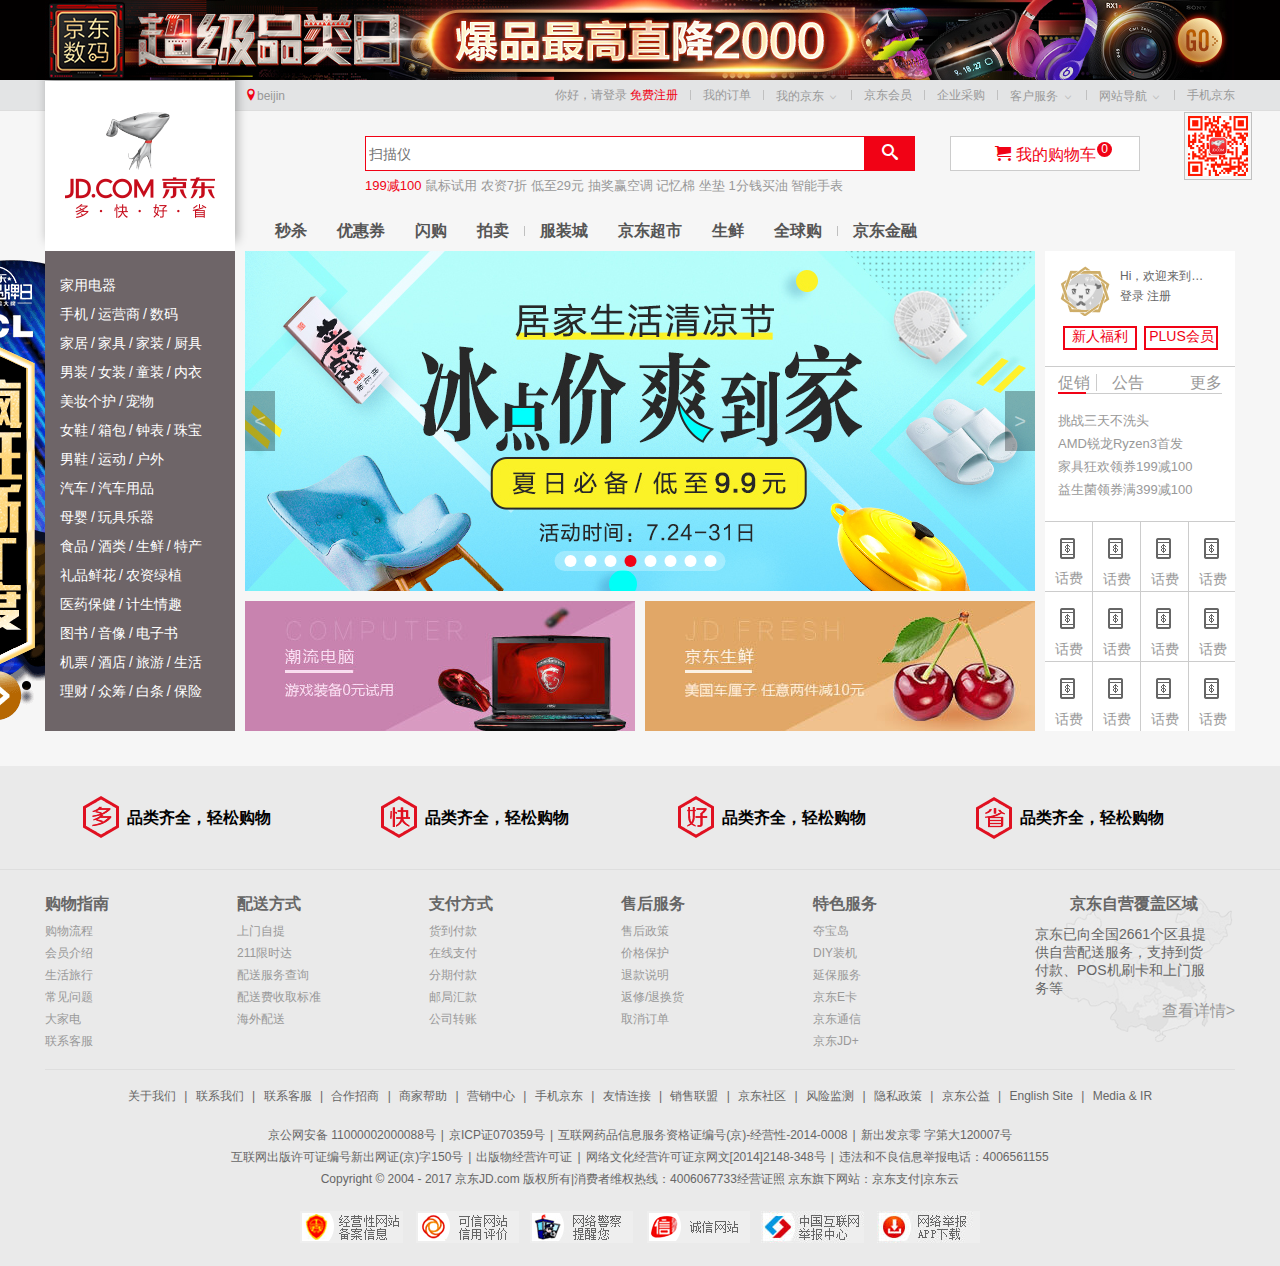
<file: index.html>
<!DOCTYPE html>
<html lang="en">
	<head>
		<meta charset="utf-8">
		<!-- keyword关键字 -->
		<meta name="Keywords" content="网上购物,网上商城,手机,笔记本,电脑,MP3,CD,VCD,DV,相机,数码,配件,手表,存储卡,京东"/>
		<!-- description -->
		<meta name="description" content="京东JD.COM-专业的综合网上购物商城,销售家电、数码通讯、电脑、家居百货、服装服饰、母婴、图书、食品等数万个品牌优质商品.便捷、诚信的服务，为您提供愉悦的网上购物体验!" />
		<title>京东(JD.COM)-综合网购首选-正品低价、品质保障、配送及时、轻松购物！</title>
		<!-- ico图标 -->
		<link rel="shortcut icon" href="favicon.ico" type="image/x-icons" />
		<!-- 引入css初始化文件 -->
		<link rel="stylesheet" href="css/normalize.css" />
		<!-- 头部和底部 结构基本相同	我们做基本的公共样式 -->
		<link rel="stylesheet" href="css/base.css" />
		<!-- 首页独有的公共样式 -->
		<link rel="stylesheet" href="css/index.css">
		<script type="text/javascript" src="is/topScroll.js"></script>
	</head>
	<body>
		<!-- 顶部搜索栏 -->
		<div class="nav">
			<div class="search-logo">
				<a href="#" class="search-logo-lk">京东，多快好省</a>
			</div>
			<div class="form">
				<input type="text" id="key" class="text" style="color: rgb(153, 153,153);">
				<span class="photo-search-btn">
					<form id="search-img-upload" method="get" action="#">
						<span class="upload-bg"></span>
						<input type="text" name="file" class="upload-trigger">
					</form>
				</span>
				<button class="button">
					<i class="iconfont"></i>
				</button>
			</div>
		</div>
		<!-- header 部分 start -->
		<header>
			<div id="" class="w">
				<a href="#">
					<img src="images/header.jpg" height="80" width="1190" alt="" />
				</a>
			</div>
		</header>
		<!-- 快速导航栏部分 start -->
		<div class="shortcut">
			<div class="w">
				<ul class="fl city">
					<li><i class="f10"></i><a href="#">beijin</a></li>
				</ul>
				<ul class="fr">
					<li>
						<a href="#">你好，请登录</a>
						<a href="#" class="f10">免费注册</a>
					</li>
					<li class="space"></li>
					<li>
						<a href="#">我的订单</a>
					</li>
					<li class="space"></li>
					<li>
						<a href="#">我的京东</a>
						<i></i>
					</li>
					<li class="space"></li>
					<li>
						<a href="#">京东会员</a>
					</li>
					
					<li class="space"></li>
					<li>
						<a href="#">企业采购</a>
					</li>
					<li class="space"></li>
					<li>
						<a href="#">客户服务</a>
						<i></i>
					</li>
					<li class="space"></li>
					<li>
						<a href="#">网站导航</a>
						<i></i>
					</li>
					<li class="space"></li>
					<li>
						<a href="#" class="mobile">手机京东
						 <img src="images/mobile.png" height="60" width="60" alt="">
						</a>
					</li>
				</ul>
			</div>
		</div>
		<!-- 中间头部分 start -->
		<div class="w middle">
			<div class="logo">
				<h1>	<!-- 提高权重	便利与搜索引擎优化 -->
					<a href="#"></a>
				</h1>
			</div>
			<!-- 搜索 -->
			<div class="form">
				<input type="text" placeholder="扫描仪" />
				<button><i></i></button>	<!-- 按钮的意识（双标签）等价于<input type="button" value="" /> -->
			</div>
			<!-- 购物车 -->
			<div class="shopCar">
				<i></i><a href="#" class="f10">我的购物车</a><span>0</span>
			</div>
			<!-- 关键词 -->
			<div class="hotWords">
				<a href="#" class="f10">199减100</a>
				<a href="#">鼠标试用</a>
				<a href="#">农资7折</a>
				<a href="#">低至29元</a>
				<a href="#">抽奖赢空调</a>
				<a href="#">记忆棉</a>
				<a href="#">坐垫</a>
				<a href="#">1分钱买油</a>
				<a href="#">智能手表</a>
			</div>
			<!-- 小导航部分 -->
			<div class="navitems">
				<ul>
					<li><a href="#">秒杀</a></li>
					<li><a href="#">优惠券</a></li>
					<li><a href="#">闪购</a></li>
					<li><a href="#">拍卖</a></li>
					<li class="space"></li>
					<li><a href="#">服装城</a></li>
					<li><a href="#">京东超市</a></li>
					<li><a href="#">生鲜</a></li>
					<li><a href="#">全球购</a></li>
					<li class="space"></li>
					<li><a href="#">京东金融</a></li>
				</ul>
			</div>
		</div>
		<!-- 首页中间部分 -->
		<div class="w grid">
			<div class="grid-col1 fl">
				<ul>
					<div class="ad">
						<img src="images/ad-l.png" alt="">
						<div class="ad-r"></div>
					</div>
					<li><a href="#">家用电器</a></li>
					<li><a href="#">手机</a>/<a href="#">运营商</a>/<a href="#">数码</a></li>
					<li><a href="#">家居</a>/<a href="#">家具</a>/<a href="#">家装</a>/<a href="#">厨具</a></li>
					<li><a href="#">男装</a>/<a href="#">女装</a>/<a href="#">童装</a>/<a href="#">内衣</a></li>
					<li><a href="#">美妆个护</a>/<a href="#">宠物</a></li>
					<li><a href="#">女鞋</a>/<a href="#">箱包</a>/<a href="#">钟表</a>/<a href="#">珠宝</a></li>
					<li><a href="#">男鞋</a>/<a href="#">运动</a>/<a href="#">户外</a></li>
					<li><a href="#">汽车</a>/<a href="#">汽车用品</a></li>
					<li><a href="#">母婴</a>/<a href="#">玩具乐器</a></li>
					<li><a href="#">食品</a>/<a href="#">酒类</a>/<a href="#">生鲜</a>/<a href="#">特产</a></li>
					<li><a href="#">礼品鲜花</a>/<a href="#">农资绿植</a></li>
					<li><a href="#">医药保健</a>/<a href="#">计生情趣</a></li>
					<li><a href="#">图书</a>/<a href="#">音像</a>/<a href="#">电子书</a></li>
					<li><a href="#">机票</a>/<a href="#">酒店</a>/<a href="#">旅游</a>/<a href="#">生活</a></li>
					<li><a href="#">理财</a>/<a href="#">众筹</a>/<a href="#">白条</a>/<a href="#">保险</a></li>
				</ul>
			</div>
			<div class="grid-col2 fl">
				<div class="grid-col2-t">
					<img src="./images/banner.jpg" height="340" width="790" alt="">
					<a href="#" class="arrow-r">></a>
					<a href="#" class="arrow-l"><</a>
					<ul class="circle">
						<li><a href="#"></a></li>
						<li><a href="#"></a></li>
						<li><a href="#"></a></li>
						<li class="current"><a href="#"></a></li>
						<li><a href="#"></a></li>
						<li><a href="#"></a></li>
						<li><a href="#"></a></li>
						<li><a href="#"></a></li>
					</ul>
				</div>
				<div class="grid-col2-b">
					<div>
						<img src="images/l.jpg" height="130" width="390" alt="">
					</div>
					<div>
						<img src="images/r.jpg" height="130" width="390" alt="">
					</div>
				</div>
			</div>
			<div class="grid-col3 fr">
				<div class="login">
					<div class="login-t">
						Hi，欢迎来到京东！<br />
						<a href="#">登录</a>
						<a href="#">注册</a>
						<a href="#" class="user-info">
							<img src="./images/no_login.jpg" alt="">
						</a>
					</div>
					<div class="login-b">
						<a href="#">新人福利</a>
						<a href="#">PLUS会员</a>
					</div>
				</div>
				<div class="news">
					<div class="news-t">
						<a href="#" class="first">促销</a>
						<a href="#" class="last">公告</a>
						<a href="#" class="more">更多</a>
						<div></div>
					</div>
					<div class="news-b">
						<ul>
							<li><a href="#">挑战三天不洗头</a></li>
							<li><a href="#">AMD锐龙Ryzen3首发</a></li>
							<li><a href="#">家具狂欢领券199减100</a></li>
							<li><a href="#">益生菌领券满399减100</a></li>
						</ul>
					</div>
				</div>
			<!-- 服务扩展模块 -->
			<div class="expand">
				<ul>
					<li>
						<a href="#">
							<i></i>
							<span>话费</span>
						</a>
					</li>
					<li>
						<a href="#">
							<i></i>
							<span>话费</span>
						</a>
					</li>
					<li>
						<a href="#">
							<i></i>
							<span>话费</span>
						</a>
					</li>
					<li>
						<a href="#">
							<i></i>
							<span>话费</span>
						</a>
					</li>
					<li>
						<a href="#">
							<i></i>
							<span>话费</span>
						</a>
					</li>
					<li>
						<a href="#">
							<i></i>
							<span>话费</span>
						</a>
					</li>
					<li>
						<a href="#">
							<i></i>
							<span>话费</span>
						</a>
					</li>
					<li>
						<a href="#">
							<i></i>
							<span>话费</span>
						</a>
					</li>
					<li>
						<a href="#">
							<i></i>
							<span>话费</span>
						</a>
					</li>
					<li>
						<a href="#">
							<i></i>
							<span>话费</span>
						</a>
					</li>
					<li>
						<a href="#">
							<i></i>
							<span>话费</span>
						</a>
					</li>
					<li>
						<a href="#">
							<i></i>
							<span>话费</span>
						</a>
					</li>
				</ul>
			</div>
			</div>
		</div>
		<!-- 页面底部分 -->
		<footer>
			<!-- 服务模块 -->
			<div class="service">
				<div class="w">
					<ul>
						<li>
							<h5>多</h5>
							<p>品类齐全，轻松购物</P>
						</li>
						<li>
							<h5>多</h5>
							<p>品类齐全，轻松购物</P>
						</li>
						<li>
							<h5>多</h5>
							<p>品类齐全，轻松购物</P>
						</li>
						<li>
							<h5>多</h5>
							<p>品类齐全，轻松购物</P>
						</li>
					</ul>
				</div>
			</div>
			<!-- 帮助模块 -->
			<div class="w help">
				<div class="fl">
					<dl>
						<dd>购物指南</dd>
						<dt><a href="#">购物流程</a></dt>
						<dt><a href="#">会员介绍</a></dt>
						<dt><a href="#">生活旅行</a></dt>
						<dt><a href="#">常见问题</a></dt>
						<dt><a href="#">大家电</a></dt>
						<dt><a href="#">联系客服</a></dt>
					</dl><dl>
						<dd>配送方式</dd>
						<dt><a href="#">上门自提</a></dt>
						<dt><a href="#">211限时达</a></dt>
						<dt><a href="#">配送服务查询</a></dt>
						<dt><a href="#">配送费收取标准</a></dt>
						<dt><a href="#">海外配送</a></dt>
					</dl><dl>
						<dd>支付方式</dd>
						<dt><a href="#">货到付款</a></dt>
						<dt><a href="#">在线支付</a></dt>
						<dt><a href="#">分期付款</a></dt>
						<dt><a href="#">邮局汇款</a></dt>
						<dt><a href="#">公司转账</a></dt>
					</dl><dl>
						<dd>售后服务</dd>
						<dt><a href="#">售后政策</a></dt>
						<dt><a href="#">价格保护</a></dt>
						<dt><a href="#">退款说明</a></dt>
						<dt><a href="#">返修/退换货</a></dt>
						<dt><a href="#">取消订单</a></dt>
					</dl><dl>
						<dd>特色服务</dd>
						<dt><a href="#">夺宝岛</a></dt>
						<dt><a href="#">DIY装机</a></dt>
						<dt><a href="#">延保服务</a></dt>
						<dt><a href="#">京东E卡</a></dt>
						<dt><a href="#">京东通信</a></dt>
						<dt><a href="#">京东JD+</a></dt>
					</dl>
				</div>
				<div class="fr coverage">
					<h5>京东自营覆盖区域</h5>
					<p>京东已向全国2661个区县提供自营配送服务，支持到货付款、POS机刷卡和上门服务等</p>
					<a href="#">查看详情></a>
				</div>
			</div>
			<!-- 版权 -->
			<div class="w copyright">
				<p>
					<a href="#">关于我们</a>
					<span>|</span>
					<a href="#">联系我们</a>
					<span>|</span>
					<a href="#">联系客服</a>
					<span>|</span>
					<a href="#">合作招商</a>
					<span>|</span>
					<a href="#">商家帮助</a>
					<span>|</span>
					<a href="#">营销中心</a>
					<span>|</span>
					<a href="#">手机京东</a>
					<span>|</span>
					<a href="#">友情连接</a>
					<span>|</span>
					<a href="#">销售联盟</a>
					<span>|</span>
					<a href="#">京东社区</a>
					<span>|</span>
					<a href="#">风险监测</a>
					<span>|</span>
					<a href="#">隐私政策</a>
					<span>|</span>
					<a href="#">京东公益</a>
					<span>|</span>
					<a href="#">English Site</a>
					<span>|</span>
					<a href="#">Media & IR</a>
				</p>
				<div>
					<p>京公网安备 11000002000088号<span>|</span>京ICP证070359号<span>|</span>互联网药品信息服务资格证编号(京)-经营性-2014-0008<span>|</span>新出发京零 字第大120007号</p>
					<p>互联网出版许可证编号新出网证(京)字150号<span>|</span>出版物经营许可证<span>|</span>网络文化经营许可证京网文[2014]2148-348号<span>|</span>违法和不良信息举报电话：4006561155</p>
					<p>Copyright © 2004 - 2017  京东JD.com 版权所有|消费者维权热线：4006067733经营证照 京东旗下网站：京东支付|京东云</p>
				</div>
				<p class="foot-icon">
					<a href="#"></a>
					<a href="#"></a>
					<a href="#"></a>
					<a href="#"></a>
					<a href="#"></a>
					<a href="#"></a>
				</p>
			</div>
		</footer>
	</body>
</html>
</file>
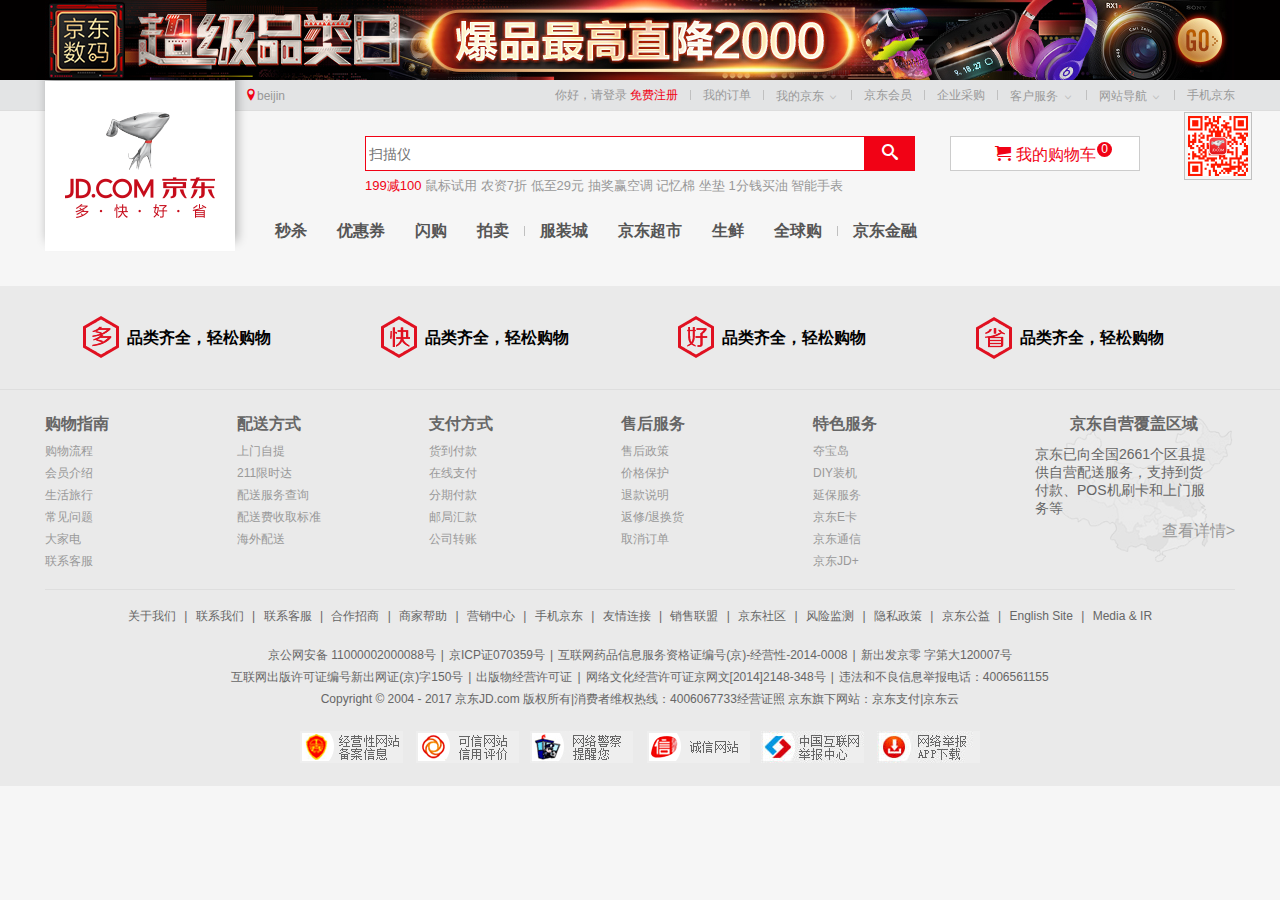
<file: public.html>
<!DOCTYPE html>
<html lang="en">
	<head>
		<meta charset="utf-8">
		<!-- keyword关键字 -->
		<meta name="Keywords" content="网上购物,网上商城,手机,笔记本,电脑,MP3,CD,VCD,DV,相机,数码,配件,手表,存储卡,京东"/>
		<!-- description -->
		<meta name="description" content="京东JD.COM-专业的综合网上购物商城,销售家电、数码通讯、电脑、家居百货、服装服饰、母婴、图书、食品等数万个品牌优质商品.便捷、诚信的服务，为您提供愉悦的网上购物体验!" />
		<!-- ico图标 -->
		<link rel="shortcut icon" href="favicon.ico" type="image/x-icons" />
		<!-- 引入css初始化文件 -->
		<link rel="stylesheet" href="css/normalize.css" />
		<!-- 头部和底部 结构基本相同	我们做基本的公共样式 -->
		<link rel="stylesheet" href="css/base.css" />
		<title>京东(JD.COM)-综合网购首选-正品低价、品质保障、配送及时、轻松购物！</title>
	</head>
	<body>
		<!-- header 部分 start -->
		<header>
			<div id="" class="w">
				<a href="#">
					<img src="images/header.jpg" height="80" width="1190" alt="" />
				</a>
			</div>
		</header>
		<!-- 快速导航栏部分 start -->
		<div class="shortcut">
			<div class="w">
				<ul class="fl city">
					<li><i class="f10"></i><a href="#">beijin</a></li>
				</ul>
				<ul class="fr">
					<li>
						<a href="#">你好，请登录</a>
						<a href="#" class="f10">免费注册</a>
					</li>
					<li class="space"></li>
					<li>
						<a href="#">我的订单</a>
					</li>
					<li class="space"></li>
					<li>
						<a href="#">我的京东</a>
						<i></i>
					</li>
					<li class="space"></li>
					<li>
						<a href="#">京东会员</a>
					</li>
					
					<li class="space"></li>
					<li>
						<a href="#">企业采购</a>
					</li>
					<li class="space"></li>
					<li>
						<a href="#">客户服务</a>
						<i></i>
					</li>
					<li class="space"></li>
					<li>
						<a href="#">网站导航</a>
						<i></i>
					</li>
					<li class="space"></li>
					<li>
						<a href="#" class="mobile">手机京东
						 <img src="images/mobile.png" height="60" width="60" alt="">
						</a>
					</li>
				</ul>
			</div>
		</div>
		<!-- 中间头部分 start -->
		<div class="w middle">
			<div class="logo">
				<h1>	<!-- 提高权重	便利与搜索引擎优化 -->
					<a href="#"></a>
				</h1>
			</div>
			<!-- 搜索 -->
			<div class="form">
				<input type="text" placeholder="扫描仪" />
				<button><i></i></button>	<!-- 按钮的意识（双标签）等价于<input type="button" value="" /> -->
			</div>
			<!-- 购物车 -->
			<div class="shopCar">
				<i></i><a href="#" class="f10">我的购物车</a><span>0</span>
			</div>
			<!-- 关键词 -->
			<div class="hotWords">
				<a href="#" class="f10">199减100</a>
				<a href="#">鼠标试用</a>
				<a href="#">农资7折</a>
				<a href="#">低至29元</a>
				<a href="#">抽奖赢空调</a>
				<a href="#">记忆棉</a>
				<a href="#">坐垫</a>
				<a href="#">1分钱买油</a>
				<a href="#">智能手表</a>
			</div>
			<!-- 小导航部分 -->
			<div class="navitems">
				<ul>
					<li><a href="#">秒杀</a></li>
					<li><a href="#">优惠券</a></li>
					<li><a href="#">闪购</a></li>
					<li><a href="#">拍卖</a></li>
					<li class="space"></li>
					<li><a href="#">服装城</a></li>
					<li><a href="#">京东超市</a></li>
					<li><a href="#">生鲜</a></li>
					<li><a href="#">全球购</a></li>
					<li class="space"></li>
					<li><a href="#">京东金融</a></li>
				</ul>
			</div>
		</div>
		<!-- 页面底部分 -->
		<footer>
			<!-- 服务模块 -->
			<div class="service">
				<div class="w">
					<ul>
						<li>
							<h5>多</h5>
							<p>品类齐全，轻松购物</P>
						</li>
						<li>
							<h5>多</h5>
							<p>品类齐全，轻松购物</P>
						</li>
						<li>
							<h5>多</h5>
							<p>品类齐全，轻松购物</P>
						</li>
						<li>
							<h5>多</h5>
							<p>品类齐全，轻松购物</P>
						</li>
					</ul>
				</div>
			</div>
			<!-- 帮助模块 -->
			<div class="w help">
				<div class="fl">
					<dl>
						<dd>购物指南</dd>
						<dt><a href="#">购物流程</a></dt>
						<dt><a href="#">会员介绍</a></dt>
						<dt><a href="#">生活旅行</a></dt>
						<dt><a href="#">常见问题</a></dt>
						<dt><a href="#">大家电</a></dt>
						<dt><a href="#">联系客服</a></dt>
					</dl><dl>
						<dd>配送方式</dd>
						<dt><a href="#">上门自提</a></dt>
						<dt><a href="#">211限时达</a></dt>
						<dt><a href="#">配送服务查询</a></dt>
						<dt><a href="#">配送费收取标准</a></dt>
						<dt><a href="#">海外配送</a></dt>
					</dl><dl>
						<dd>支付方式</dd>
						<dt><a href="#">货到付款</a></dt>
						<dt><a href="#">在线支付</a></dt>
						<dt><a href="#">分期付款</a></dt>
						<dt><a href="#">邮局汇款</a></dt>
						<dt><a href="#">公司转账</a></dt>
					</dl><dl>
						<dd>售后服务</dd>
						<dt><a href="#">售后政策</a></dt>
						<dt><a href="#">价格保护</a></dt>
						<dt><a href="#">退款说明</a></dt>
						<dt><a href="#">返修/退换货</a></dt>
						<dt><a href="#">取消订单</a></dt>
					</dl><dl>
						<dd>特色服务</dd>
						<dt><a href="#">夺宝岛</a></dt>
						<dt><a href="#">DIY装机</a></dt>
						<dt><a href="#">延保服务</a></dt>
						<dt><a href="#">京东E卡</a></dt>
						<dt><a href="#">京东通信</a></dt>
						<dt><a href="#">京东JD+</a></dt>
					</dl>
				</div>
				<div class="fr coverage">
					<h5>京东自营覆盖区域</h5>
					<p>京东已向全国2661个区县提供自营配送服务，支持到货付款、POS机刷卡和上门服务等</p>
					<a href="#">查看详情></a>
				</div>
			</div>
			<!-- 版权 -->
			<div class="w copyright">
				<p>
					<a href="#">关于我们</a>
					<span>|</span>
					<a href="#">联系我们</a>
					<span>|</span>
					<a href="#">联系客服</a>
					<span>|</span>
					<a href="#">合作招商</a>
					<span>|</span>
					<a href="#">商家帮助</a>
					<span>|</span>
					<a href="#">营销中心</a>
					<span>|</span>
					<a href="#">手机京东</a>
					<span>|</span>
					<a href="#">友情连接</a>
					<span>|</span>
					<a href="#">销售联盟</a>
					<span>|</span>
					<a href="#">京东社区</a>
					<span>|</span>
					<a href="#">风险监测</a>
					<span>|</span>
					<a href="#">隐私政策</a>
					<span>|</span>
					<a href="#">京东公益</a>
					<span>|</span>
					<a href="#">English Site</a>
					<span>|</span>
					<a href="#">Media & IR</a>
				</p>
				<div>
					<p>京公网安备 11000002000088号<span>|</span>京ICP证070359号<span>|</span>互联网药品信息服务资格证编号(京)-经营性-2014-0008<span>|</span>新出发京零 字第大120007号</p>
					<p>互联网出版许可证编号新出网证(京)字150号<span>|</span>出版物经营许可证<span>|</span>网络文化经营许可证京网文[2014]2148-348号<span>|</span>违法和不良信息举报电话：4006561155</p>
					<p>Copyright © 2004 - 2017  京东JD.com 版权所有|消费者维权热线：4006067733经营证照 京东旗下网站：京东支付|京东云</p>
				</div>
				<p class="foot-icon">
					<a href="#"></a>
					<a href="#"></a>
					<a href="#"></a>
					<a href="#"></a>
					<a href="#"></a>
					<a href="#"></a>
				</p>
			</div>
		</footer>
	</body>
</html>
</file>
<file: css/base.css>
/* 顶部搜索栏 */
.nav {
	width: 100%;
	display: none;
	background-color: #FFFFFF;
	transition: all 10s;
	border: 2px solid #F10215;
}
.search-logo {
	display: block;
	position: absolute;
	left: 0;
	top: 4px;
	width: 125px;
	height: 40px;
	padding-left: 40px;
}
.search-logo-lk {
	background-position: -195px 0;
	overflow: hidden;
	display: block;
	width: 125px;
	height: 40px;
	background-image: url(../images/download.png);
	text-indent: -999px;
}
.form {
	top: 6px;
	position: absolute;
	left: 320px;
	width: 550px;
	height: 35px;
}
/* 版心公共类 */
img {
	/* display: block; */
	vertical-align: top; /* 解决图片底侧有空白缝隙的问题 */}
.w { 
	/* 京东版心是1190 */
	width: 74.375rem;
	margin: 0 auto;
}
.ws {
	width: 800px;
	margin: 0 auto;
}
/* 浮动公共类 */
.fl {
	float: left;
}
.fr {
	float: right;
}
.f10 {
	color: #f10215!important;
}
a {
	text-decoration: none;
	color: #999999;
}
a:hover {	/* 鼠标停留显示 */
	color: #c81623;
}
blockquote,body,button,dd,dl,dt,fieldset,form,h1,h2,h3,h4,h5,h6,hr,input,legend,li,ol,p,pre,td,textarea,th,ul {
	margin: 0;
	padding: 0;
}
input, button {
	border: 0;
	outline: none; /* 取消轮廓边框 */
}
ul {
	list-style: none;

}
body {
	background-color: #f6f6f6;
}
@font-face {  /* 声明字体 */
  font-family: 'icomoon';
  src:  url('../fonts/icomoon.eot?8qhwk5');
  src:  url('../fonts/icomoon.eot?8qhwk5#iefix') format('embedded-opentype'),
    url('../fonts/icomoon.ttf?8qhwk5') format('truetype'),
    url('../fonts/icomoon.woff?8qhwk5') format('woff'),
    url('../fonts/icomoon.svg?8qhwk5#icomoon') format('svg');
  font-weight: normal;
  font-style: normal;
}
/* header部分*/
header {
	height: 5rem;
	background-color: #020000;
}
/* 快速导航栏begin */
.shortcut {
	height: 1.875rem;
	background-color: #e3e4e5;
	border-bottom: 0.0625rem solid #ddd;
	font-size: 0.75rem;
	line-height: 1.875rem;
	color: #999;
}
.city {
	margin-left: 12.5rem;
}
.shortcut li {
	float: left;
}
.shortcut i {
	font-family: "icomoon";
	font-style: normal;	/* 让倾斜的不倾斜 */
	color: #C0C0C0;
}
.space {	/* 小竖线 */
	width: 0.0625rem;
	height: 0.625rem;
	background-color: #C0C0C0;
	margin: 0.625rem 0.75rem 0;
}
.mobile {
	position: relative;
}
.mobile img {
	position: absolute;
	left: -0.1875rem;
	top: 1.5rem;
	border:  0.0625rem solid #C0C0C0;
	padding: 0.1875rem;
	
	
}
/* 快速导航栏over */
/* 中间大部分 */
.middle {
	height: 8.75rem;
	position: relative;
	
}
.logo {
	position: absolute;
	top: -1.875rem;
	left: 0;
	box-shadow: 0.125rem -0.625rem 0.625rem rgba(0, 0, 0, .3);
}
.logo a{
	display: block;
	width: 11.875rem;
	height: 10.625rem;
	background: #fff url(../images/logo.png) no-repeat;
}
/* 搜索框 */
.form {
	width: 34.375rem;
	height: 2.1875rem;
	position: absolute;
	top: 1.5625rem;
	left: 20rem;
}
.form input {
	width: 495px;
	height: 2.0625rem;
	border: 1px solid #F10215;
	float: left;
	font-size: 0.875rem;
	padding-left: 3px;
}
.form button {
	width: 3.125rem;
	height: 2.1875rem;
	background-color: #F10215;
	float: left;
}
.form button i {
	font-family: 'icomoon';
	font-style: normal;
	color: #fff;
}
.shopCar {
	width: 188px;
	height: 33px;
	border: 1px solid #ccc;
	position: absolute;
	top: 25px;
	right: 95px;
	background-color: #fff;
	line-height: 33px;
	text-align: center;
	color: #F10215;
}
.shopCar i {
	font-family: 'icomoon';
	margin-right: 5px;
	font-style: normal;
}
.shopCar span {
	width: 15px;
	height: 15px;
	background-color: #F10215;
	border-radius: 50%;
	position: absolute;
	top: 5px;
	line-height: 15px;
	right: 27px;
	font-size: 12px;
	color: #fff;
}
/* 关键词模块 */
.hotWords {
	position: absolute;
	top: 68px;
	left: 320px;
	font-size: 13px;
}
/* 小导航模块 */
.navitems {
	width: 770px;
	height: 40px;
	position: absolute;
	bottom: 0px;
	left: 200px;
	line-height: 40px;
}
.navitems li {
	float: left;
	margin-left: 30px;
}
.navitems li a {
	font-size: 16px;
	font-weight: 700;
	color: #555;
}
.navitems li a:hover {
	color: #F10215;
}
.navitems .space {
	margin: 15px -15px 0 15px;
}
/* 页面底部 */
footer {
	margin-top: 35px;
	height: 500px;
	background-color: #eaeaea;
}
.service {
	padding: 30px 0px;
	border-bottom: 1px solid #dedede;
	overflow: hidden;
}
.service ul li {
	width: 297.5px;
	height: 43px;
	line-height: 43px;
	float: left;
	position: relative;
}
.service li h5 {
	position: absolute;
	top: 0px;
	left: 38px;
	width: 36px;
	height: 43px;
	background: url(../images/ico.png) no-repeat;
	text-indent: -999em;
}
.service li:nth-child(2) h5 {
	background-position: 0 -43px;
} 
.service li:nth-child(3) h5 {
	background-position: 0 -86px;
} 
.service li:nth-child(4) h5 {
	background-position: bottom;
} 
.service li p {
	font-weight: 700;
	margin-left: 82px;
	font-size: 16px;
}
.help {
	height: 200px;
	padding-top: 25px;
	box-sizing: border-box;
	border-bottom: 1px solid #dedede;
}
.help dl {
	width: 192px;
	float: left;
}
.help dd, .coverage h5 {
	height: 30px;
	font-size: 16px;
	font-weight: 700;
	color: #666;
}
.help dt {
	font-size: 12px;
	height: 22px;
}
/* 范围 */
.coverage {
	width: 200px;
	height: 150px;
	background: url(../images/ico_footer.png) no-repeat;
}
.coverage h5 {
	padding-left: 35px;
}
.coverage p {
	font-size: 14px;
	color: #666;
	width: 180px;
	line-height: 18px;
}
.coverage a {
	text-align: right;
	display: block;
	margin-top: 5px;
}
.copyright {
	padding-top: 20px;
	text-align: center;
	color: #666;
	font-size: 12px;
}
.copyright a {
	color: #666;
}
.copyright span {
	margin: 0 5px;
}
.copyright div {
	margin-top: 20px;
}
.copyright div p {
	line-height: 22px;
}
.foot-icon a{
	display: inline-block;
	width: 104px;
	height: 33px;
	margin: 20px 4px 0;
	background: url(../images/ico_footer.png) no-repeat 0 -150px;
	/* 行内块可以使用:text-align:center */
}
.foot-icon a:nth-child(2) {
	background-position: -103px -150px;
}
.foot-icon a:nth-child(3) {
	background-position: 0 -183px;
}
.foot-icon a:nth-child(4) {
	background-position: -103px -183px;
}
.foot-icon a:nth-child(5) {
	background-position: 0 -216px;
}
.foot-icon a:nth-child(6) {
	background-position: -103px -216px;
}
</file>
<file: css/index.css>
.grid {
	height: 480px;
	/* background-color: pink; */
}
.ad {
	width: 250px;
	height: 480px;
	position: absolute;
	top: 0;
	left: -250px;
}
.ad:hover .ad-r {
	width: 990px;
}
.ad .ad-r {
	position: absolute;
	top: 0;
	left: 250px;
	z-index: 999;
	width: 0px;
	height: 480px;
	transition: all 0.8s;
	background: url(../images/ad-r.jpg);
}
.grid-col1 {
	width: 190px;
	height: 100%;
	background-color: #6e6568;
	color: #FFFFFF;
	font-size: 14px;
	position: relative;
}
.grid-col1 ul {
	padding: 20px 0;
}
.grid-col1 ul li {
	padding-left: 12px;
	height: 29px;
	line-height: 29px;
}
.grid-col1 ul li:hover {
	background-color: #C0C0C0;
}
.grid-col1 a {
	color: #FFFFFF;
	font-size: 14px;
	margin: 0 3px;
}
.grid-col1 a:hover {
	color: #F10215;
}
.grid-col2 {
	width: 790px;
	height: 100%;
	margin-left: 10px;
	/* background-color: royalblue; */
}
.grid-col2-b div {
	float: left;
	margin-top: 10px;
}
.grid-col2-b div:last-child {
	float: right;
	margin-top: 10px;
}
/* 箭头部分 */
.grid-col2-t {
	position: relative;
}
.arrow-l,
.arrow-r {
	position: absolute;
	top: 50%;
	width: 30px;
	height: 60px;
	background: rgba(0,0,0,0.3);
	transform: translateY(-50%);
	text-align: center;
	line-height: 60px;
	font-size: 20px;
	color: rgba(255,255,255,0.5);
	font-family: arial;
}
.arrow-r {
	right: 0;
}
.arrow-l {
	left: 0;
}
.circle {
	width: 165px;
	height: 20px;
	position: absolute;
	left: 50%;
	transform: translateX(-50%);
	background: rgba(255, 255, 255, .3);
	bottom: 20px;
	border-radius: 10px;
	padding-left: 6px;
}
.circle li {
	width: 12px;
	height: 12px;
	background-color: #fff;
	border-radius: 50%;
	float: left;
	margin: 4px 4px 0;
	cursor: pointer;  /* 鼠标经过li的时候变成小手 */
}
.circle .current {
	background-color: #F10215;
}
.grid-col3 {
	width: 190px;
	height: 100%;
	background-color: #FFFFFF;
}
.login {
	height: 85px;
	padding: 15px;
	border-bottom: 1px solid #CCCCCC;
}
.login-t {
	width: 95px;
	height: 60px;
	line-height: 20px;
	font-size: 12px;
	white-space: nowrap; /* 强制一行内显示 */
	overflow: hidden; /* 溢出隐藏 */
	text-overflow: ellipsis; /* 超出部分省略号代替 */
	color: #666666;
	padding-left: 60px; /* 把文字挤过来 */
	position: relative;
}
.login-t a {
	color: #666666;
}
.login-t a:hover {
	color: #F10215;
}
.user-info {
	width: 50px;
	height: 50px;
	position: absolute;
	left: 0;
	top: 0;
	background: url(../images/sprite_userinfo@1x.png) no-repeat;
}
.user-info img {
	width: 36px;
	margin: 5px;
	top: 3px;
	left: 2px;
	position: absolute;
	border-radius: 50%;
}
.login-b a {
	display: inline-block;
	width: 70px;
	height: 20px;
	margin-left: 3px;
	border: 2px solid #F10215;
	text-align: center;
	color: #F10215;
	font-size: 14px;
}
.login-b a:hover {
	background-color: #F10215;
	color: #FFFFFF;
}
.news {
	height: 155px;
	padding: 7px 13px 0;
	box-sizing: border-box;
	border-bottom: 1px solid #CCCCCC;
}
.news-t {
	height: 19px;
	position: relative;
	border-bottom: 1px solid #CCCCCC;
}
.news-t a {
	float: left;
	height: 17px;
	line-height: 17px;
}
.news-t .first {
	width: 38px;
	border-right: 1px solid #CCCCCC;
}
.news-t .last {
	margin-left: 15px;
}
.news-t .more {
	float: right
}
.news-t div {
	height: 2px;
	width: 28px;
	background-color: #F10215;
	position: absolute;
	bottom: -1px;
	left: 0;
}
.news-b {
	padding: 15px 0 0;
	font-size: 13px;
}
.news-b li {
	height: 23px;
	line-height: 23px;
	
}
.expand {
	height: 209px;
	background-color: #fff;
	overflow: hidden; /* expand 这个宽度继承了 父亲 190宽度 */
}
.expand ul {
	width: 195px; /*  父亲是 190 但是里面的li 宽度超过了190 摆放不开 4个li 此时 让ul 宽度变大 */ 
}
.expand  li {
	width: 47px;
	height: 69px;
	border-right: 1px solid #ccc;
	border-bottom: 1px solid #ccc;
	float: left;
}
.expand  li a {
	display: block;
	padding-top: 15px;
	text-align: center;
}
.expand  li i {
	display: block;
	margin: 0 auto;
	margin-bottom: 10px;
	background: url(../images/sprite_fs@1x.png) no-repeat;
	width: 18px;
	height: 23px;
	background-position: -5px -88px;
}
.expand  li:first-child i {
	width: 18px;
	height: 22px;
	background-position: -5px -88px;
}
.expand span {
	font-size: 14px;
};
</file>
